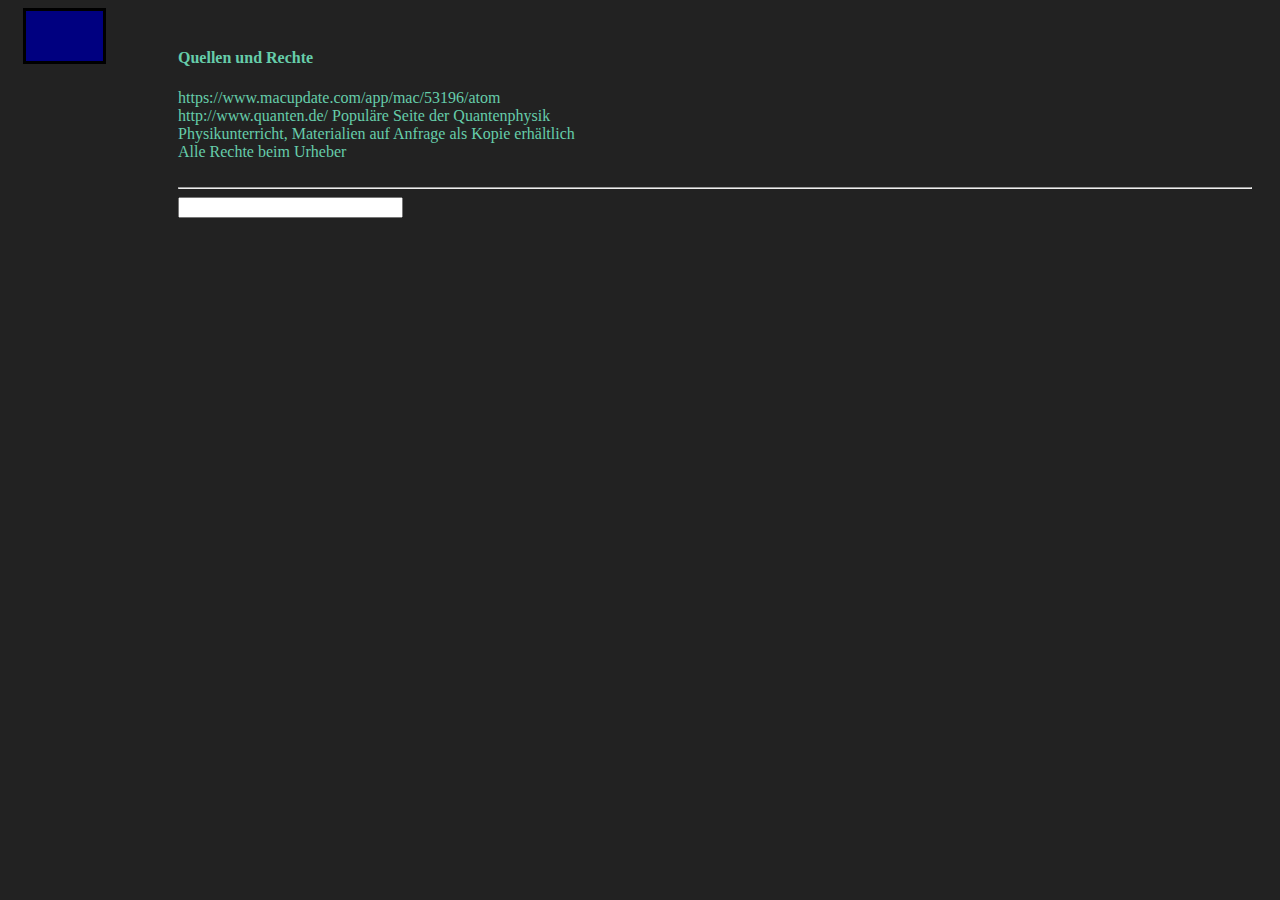
<file: reference.html>
<html lang="de">
  <head>
    <meta charset="utf-8">
    <title>Referenzen</title>
    <script type="text/javascript" src="lab.js"></script>
    <link rel="stylesheet" href="lab.css">
  </head>
  <body onload="zeitgeber()">

    <div class="nav">
      <ul>
        <li><a href="index.html">Home</a></li>
        <li><a href="speedcalc.html">Rechner</a></li>
        <li><a target="_blank" href="http://www.quanten.de/forum/">Forum</a></li>
        <li><a href="reference.html">Reference</a></li>
      </ul>
    </div>

    <div class="ref">
      <h4 id="mainhead">Quellen und Rechte</h4>

      <span>
	      	https://www.macupdate.com/app/mac/53196/atom<br>
		http://www.quanten.de/  Populäre Seite der Quantenphysik<br>
		Physikunterricht, Materialien auf Anfrage als Kopie erhältlich<br>
		Alle Rechte beim Urheber<br></br>
      </span>
      <hr>
      <input type="text" id="uhr" size="25" value="">
    </div>
  </body>
</html>
</file>
<file: lab.css>
body{
  background-color: #222222;
}
#index{
  background-image: url(pictures/space_hd.png);
  background-position: top;
  background-repeat: no-repeat;
}

#calc{
  background-image: url(pictures/atom.jpg);
  background-position: right;
  background-repeat: no-repeat;
}

.tophead{
  color: #44bbbb;
  background-color: black;
  text-align: center;
  z-index: 1;
}

table{
  margin-top: 15px;
}



.sidetd1{
  width: 39%;
}

.nav{
  position: fixed;
  width: 6%;
  margin-left: 15px;
  color: #ffffff;
  background-color: navy;
  border-style: solid;
  border-color: black;
  min-height: 50px;

}

.nav ul {
  display: none;
}

.nav:hover{
  width: 130px;
}

.nav:hover ul {
  display: block;
}

a:link {
    color: white;
}

a:visited {
    color: white;
}

a:hover {
    color: white;
}

.main1{
  position: center;
  border: solid 1px black;
  width: 25%;
  padding-left: 25px;
}

.main2{
  border: solid 1px black;
  width: 50%;
  padding-left: 25px;
}

.main{
  border: 1px solid black;
  border-collapse: separate;
  color: MediumAquamarine;
  background-color: #444455;
  margin-left: 8%;
  margin-right: auto;
  padding-top: 5px;
  padding-bottom: 10px;
}

.mainhead{
  color: white;
  padding-left: 15px;
}

.ref{
  margin-left: 150px;
  color: MediumAquamarine;
  padding: 20px;
}
</file>
